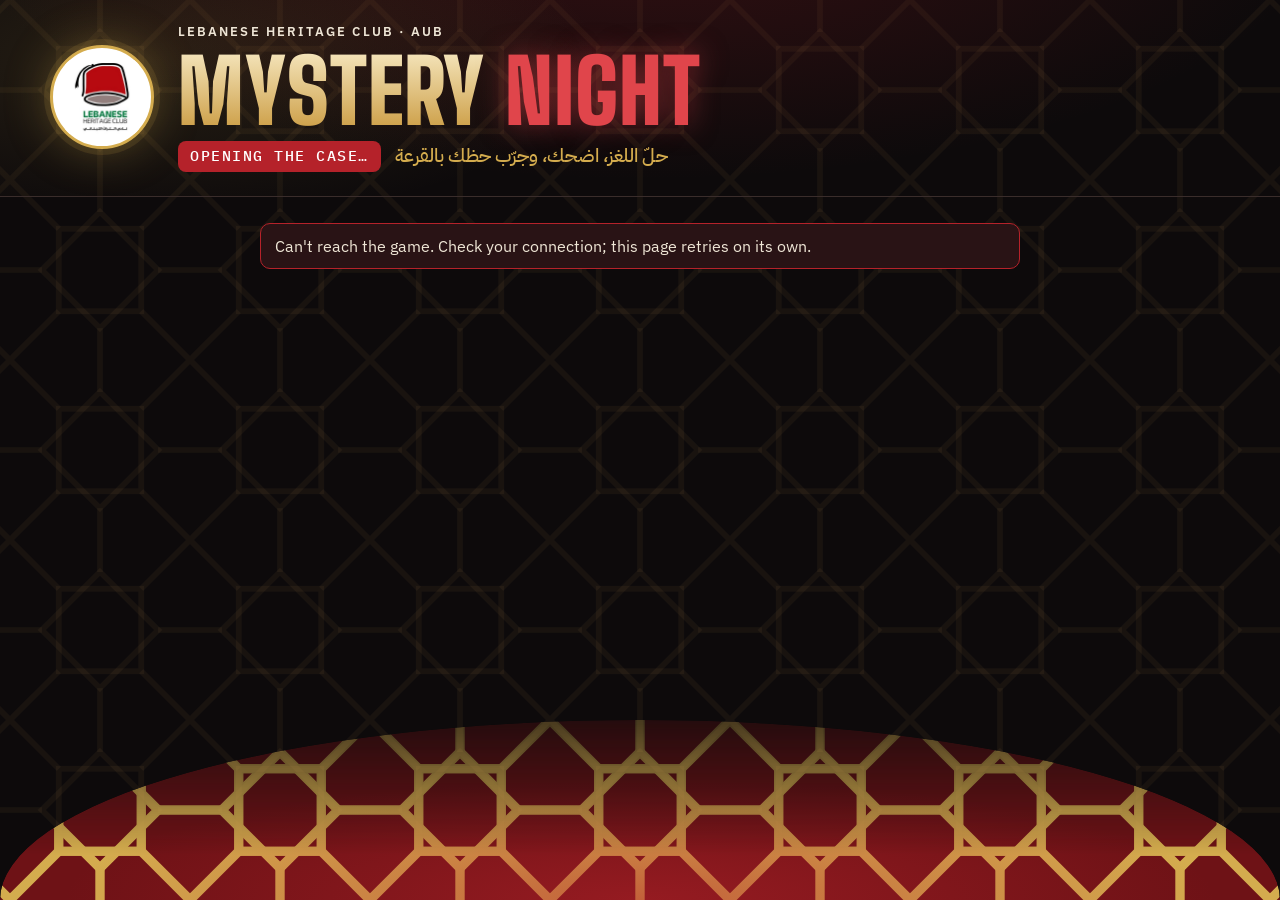
<file: index.html>
<!doctype html>
<html lang="en">
<head>
<meta charset="utf-8">
<meta name="viewport" content="width=device-width, initial-scale=1, viewport-fit=cover">
<meta name="theme-color" content="#0d0a0b">
<title>LHC Mystery Night</title>
<link rel="icon" href="logo.jpg">
<link rel="preconnect" href="https://fonts.googleapis.com">
<link rel="preconnect" href="https://fonts.gstatic.com" crossorigin>
<link rel="stylesheet" href="https://fonts.googleapis.com/css2?family=Big+Shoulders+Display:wght@700;800;900&family=IBM+Plex+Mono:wght@400;500&family=IBM+Plex+Sans:wght@400;500;600;700&family=IBM+Plex+Sans+Arabic:wght@400;500&display=swap">
<link rel="stylesheet" href="style.css">
</head>
<body>
<header class="top gutter">
  <div class="wrap top-inner">
    <div class="badge"><img src="logo.jpg" alt="Lebanese Heritage Club"></div>
    <div class="title-block">
      <span class="eyebrow">Lebanese Heritage Club · AUB</span>
      <h1><span class="r">Mystery</span> <span class="g">Night</span></h1>
      <div class="title-meta"><span class="pill" id="pill">Opening the case…</span><span class="tagline" lang="ar" dir="rtl">حلّ اللغز، اضحك، وجرّب حظك بالقرعة</span></div>
    </div>
  </div>
</header>

<main class="gutter">
  <div class="narrow" id="app" style="padding-top:26px"></div>
</main>
<div class="dome" aria-hidden="true"></div>

<script src="config.js"></script>
<script>
(function () {
  const { SUPABASE_URL, SUPABASE_KEY } = window.MN_CONFIG;
  const TOKEN_KEY = "lhc-mn-team-token";
  const POLL_MS = 3000;
  const ORD = n => { const t = ["th","st","nd","rd"], v = n % 100; return n + (t[(v - 20) % 10] || t[v] || t[0]); };

  let token = null;
  try { token = localStorage.getItem(TOKEN_KEY); } catch (e) {}
  let state = null;          // last server state
  let lastJson = "";
  let ui = { selected: null, confirming: false, busy: false, err: "", netErr: false };
  let draft = { name: "", members: ["", "", "", ""] };

  const app = document.getElementById("app");
  const pill = document.getElementById("pill");
  const esc = s => String(s ?? "").replace(/[&<>"']/g, c => ({ "&": "&amp;", "<": "&lt;", ">": "&gt;", '"': "&quot;", "'": "&#39;" }[c]));

  async function rpc(fn, args) {
    const r = await fetch(`${SUPABASE_URL}/rest/v1/rpc/${fn}`, {
      method: "POST",
      headers: { apikey: SUPABASE_KEY, "Content-Type": "application/json" },
      body: JSON.stringify(args)
    });
    let data = null; try { data = await r.json(); } catch (e) {}
    if (!r.ok) { const e = new Error((data && data.message) || "Something went wrong. Try again."); e.server = true; throw e; }
    return data;
  }

  const SIL = '<svg class="sil" viewBox="0 0 100 100" aria-hidden="true"><path class="body" d="M50 14a19 19 0 1 1 0 38a19 19 0 1 1 0-38zM10 100c0-28 17-42 40-42s40 14 40 42z"/><text x="50" y="44" text-anchor="middle" font-size="26">?</text></svg>';

  function lineup({ interactive }) {
    const picks = {};
    (state.picks || []).forEach(p => picks[p.suspect] = p.stage);
    return `<div class="lineup">${state.suspects.map((n, i) => {
      const out = picks[n] !== undefined;
      const sel = ui.selected === n;
      const tag = interactive && !out ? "button" : "div";
      return `<${tag} class="mug${out ? " out" : ""}${sel ? " sel" : ""}"${tag === "button" ? ` type="button" data-pick="${esc(n)}" aria-pressed="${sel}"` : ""}>
        <div class="shot"><span class="h" style="top:8px">6'</span><span class="h" style="top:50%">5'</span>${SIL}</div>
        <div class="plate"><div class="no">${sel ? "Selected" : "No. " + String(i + 1).padStart(2, "0")}</div><div class="nm">${esc(n)}</div></div>
        ${out ? `<div class="stampmark">You eliminated<small>Stage ${picks[n]}</small></div>` : ""}
      </${tag}>`;
    }).join("")}</div>`;
  }

  function viewRegister() {
    if (state.status === "finished") {
      return `<div class="status-card"><span class="eyebrow">Case closed</span><h2>The game has ended</h2><p class="note">Registration is closed.</p></div>`;
    }
    return `
      <div class="stack">
        <div><h2 style="font-size:clamp(36px,7vw,56px)">Register your team</h2>
          <p class="lede">One phone per team. Enter your team name and all four investigators, then keep this page open for the whole game.</p></div>
        <form class="panel stack" id="reg" novalidate>
          <div><label class="label" for="f-name">Team name</label>
            <input class="field" id="f-name" maxlength="40" autocomplete="off" placeholder="e.g. The Fez Detectives" value="${esc(draft.name)}"></div>
          ${draft.members.map((m, j) => `<div><label class="label" for="f-m${j}">Member ${j + 1}</label>
            <input class="field" id="f-m${j}" data-m="${j}" maxlength="60" autocomplete="off" placeholder="Full name" value="${esc(m)}"></div>`).join("")}
          ${ui.err ? `<p class="err" role="alert">${esc(ui.err)}</p>` : ""}
          <button class="btn btn-primary btn-lg btn-block" type="submit"${ui.busy ? " disabled" : ""}>${ui.busy ? "Registering…" : "Register our team"}</button>
          <p class="note">One registration per team. The club uses your names only for this event.</p>
        </form>
      </div>`;
  }

  function teamHead() {
    return `<div style="display:grid;gap:4px;margin-bottom:18px"><span class="eyebrow">Your team</span>
      <div style="font-family:var(--font-display);font-weight:900;font-size:34px;text-transform:uppercase;line-height:1">${esc(state.team.name)}</div>
      <div class="members">${state.team.members.map(esc).join(" · ")}</div></div>`;
  }

  function viewLobby() {
    return `${teamHead()}
      <div class="status-card panel-gold"><span class="eyebrow">You're registered</span>
        <div class="big">The case opens soon</div>
        <span class="pulse">Waiting for the host to open the first clue</span></div>
      <h3 style="font-size:28px;margin:30px 0 14px">The suspects</h3>
      ${lineup({ interactive: false })}`;
  }

  function viewStage() {
    const s = state.stage;
    const mine = (state.picks || []).find(p => p.stage === s);
    if (mine) {
      return `${teamHead()}
        <div class="status-card panel-gold"><span class="eyebrow">Clue ${s} · locked in</span>
          <div class="big">You eliminated ${esc(mine.suspect)}</div>
          <span class="note">${s < 5 ? "Wait for the next clue." : "That was the final clue. Wait for the host to close the case."}</span></div>
        <h3 style="font-size:28px;margin:30px 0 14px">The suspects</h3>
        ${lineup({ interactive: false })}`;
    }
    const sel = ui.selected;
    const bar = ui.confirming && sel ? `
      <div class="confirm" role="alertdialog" aria-label="Confirm">
        <p>Eliminate <strong>${esc(sel)}</strong>? You can't change it after this.</p>
        ${ui.err ? `<p class="err" role="alert">${esc(ui.err)}</p>` : ""}
        <div class="row2"><button class="btn" type="button" data-act="back">Go back</button>
        <button class="btn btn-primary" type="button" data-act="submit"${ui.busy ? " disabled" : ""}>${ui.busy ? "Sending…" : "Yes, eliminate"}</button></div>
      </div>` : `
      <button class="btn btn-primary btn-lg btn-block" type="button" data-act="confirm"${sel ? "" : " disabled"}>${sel ? "Eliminate " + esc(sel) : "Tap a suspect"}</button>`;
    return `${teamHead()}
      <div style="display:grid;gap:8px;margin-bottom:18px"><span class="eyebrow">Stage ${s} of 5${s === 5 ? " · Final clue" : ""}</span>
        <h2 style="font-size:clamp(48px,10vw,76px)">Clue ${s}</h2>
        <p class="lede" style="margin:0">Read the clue with your team, then choose the suspect you eliminate. Answer once.</p></div>
      ${lineup({ interactive: true })}
      <div class="actionbar">${bar}</div>`;
  }

  function viewFinished() {
    const r = state.rank, n = state.teams;
    if (!r) return `${teamHead()}<div class="status-card"><span class="eyebrow">Case closed</span><div class="big">The game has ended</div></div>`;
    if (r === 1) {
      return `${teamHead()}
        <div class="status-card red-card" style="padding:28px"><span class="eyebrow">Case closed</span>
          <h2 style="font-size:clamp(52px,12vw,96px)">You came 1st</h2>
          <span class="note">Your team cracked the case first. Congratulations, detectives.</span></div>`;
    }
    return `${teamHead()}
      <div class="status-card panel-gold" style="padding:28px"><span class="eyebrow">Case closed</span>
        <h2 style="font-size:clamp(52px,12vw,96px)">You finished ${ORD(r)}</h2>
        <span class="note">Out of ${n} teams. Thanks for playing.</span></div>`;
  }

  function render() {
    if (!state) {
      app.innerHTML = ui.netErr
        ? `<div class="banner">Can't reach the game. Check your connection; this page retries on its own.</div>`
        : `<p class="pulse">Opening the case file…</p>`;
      return;
    }
    pill.textContent = !state.team ? (state.status === "finished" ? "Case closed" : "Team registration")
      : state.status === "lobby" ? "Waiting to start"
      : state.status === "finished" ? "Case closed"
      : `Stage ${state.stage} of 5`;
    let html = !state.team ? viewRegister() : state.status === "lobby" ? viewLobby() : state.status === "finished" ? viewFinished() : viewStage();
    if (ui.netErr) html = `<div class="banner" style="margin-bottom:14px">Connection lost. Retrying…</div>` + html;
    app.innerHTML = html;
  }

  async function refresh() {
    try {
      const s = await rpc("team_state", { p_token: token || "00000000-0000-0000-0000-000000000000" });
      const j = JSON.stringify(s);
      const wasNet = ui.netErr; ui.netErr = false;
      if (j !== lastJson || wasNet) {
        const prev = state;
        state = s; lastJson = j;
        // stage changed or answer recorded: clear selection
        if (!prev || prev.stage !== s.stage || prev.status !== s.status || (prev.picks || []).length !== (s.picks || []).length) {
          ui.selected = null; ui.confirming = false; ui.err = "";
        }
        // don't wipe a half-typed registration form
        if (!(prev && !prev.team && !s.team && s.status !== "finished" && document.getElementById("reg"))) render();
      }
    } catch (e) {
      if (!ui.netErr) { ui.netErr = true; render(); }
    }
  }

  app.addEventListener("input", e => {
    const el = e.target;
    if (el.id === "f-name") draft.name = el.value;
    else if (el.dataset.m !== undefined) draft.members[+el.dataset.m] = el.value;
  });

  app.addEventListener("submit", async e => {
    if (e.target.id !== "reg") return;
    e.preventDefault();
    if (ui.busy) return;
    if (!draft.name.trim()) { ui.err = "Enter a team name."; render(); return; }
    if (draft.members.some(m => !m.trim())) { ui.err = "Enter all four member names."; render(); return; }
    ui.busy = true; ui.err = ""; render();
    try {
      const res = await rpc("register_team", { p_name: draft.name, p_members: draft.members });
      token = res.token;
      try { localStorage.setItem(TOKEN_KEY, token); } catch (err) {}
      ui.busy = false; lastJson = "";
      await refresh();
    } catch (err) {
      ui.busy = false; ui.err = err.server ? err.message : "Couldn't reach the game. Check your connection and try again."; render();
    }
  });

  app.addEventListener("click", async e => {
    const mug = e.target.closest("[data-pick]");
    if (mug) { ui.selected = mug.dataset.pick; ui.confirming = false; ui.err = ""; render(); return; }
    const b = e.target.closest("[data-act]");
    if (!b || b.disabled) return;
    if (b.dataset.act === "confirm") { ui.confirming = true; render(); }
    else if (b.dataset.act === "back") { ui.confirming = false; ui.err = ""; render(); }
    else if (b.dataset.act === "submit") {
      ui.busy = true; ui.err = ""; render();
      try {
        await rpc("submit_answer", { p_token: token, p_stage: state.stage, p_suspect: ui.selected });
        ui.busy = false; lastJson = "";
        await refresh();
      } catch (err) {
        ui.busy = false;
        ui.err = err.server ? err.message : "Couldn't send. Check your connection and try again.";
        lastJson = ""; render(); refresh();
      }
    }
  });

  document.addEventListener("visibilitychange", () => { if (!document.hidden) refresh(); });
  render();
  refresh();
  setInterval(() => { if (!document.hidden && !ui.busy) refresh(); }, POLL_MS);
})();
</script>
</body>
</html>
</file>
<file: style.css>
/* LHC Mystery Night after dark. Spotlit header over a night ground with a faint gold star lattice, dim panels, suspects as silhouettes, oxblood dome closing the page. */
:root {
  --ink: #0d0a0b;
  --panel: #161112;
  --panel-2: #211a1a;
  --line: #3a2d2b;
  --paper: #efe6d6;
  --muted: #a8998a;
  --red: #b5222a;
  --red-hi: #e0454b;
  --on-red: #ffffff;
  --green: #45b36d;
  --gold: #d4ac4e;
  --oxblood: #6e1216;
  --pattern: url("data:image/svg+xml,%3Csvg xmlns='http://www.w3.org/2000/svg' width='96' height='96' viewBox='0 0 96 96'%3E%3Cg fill='none' stroke='%23d4ac4e' stroke-width='5'%3E%3Crect x='26' y='26' width='44' height='44'/%3E%3Cpath d='M48 17L79 48L48 79L17 48Z'/%3E%3Cpath d='M48 0V17M48 79V96M0 48H17M79 48H96M26 26L0 0M70 26L96 0M26 70L0 96M70 70L96 96'/%3E%3C/g%3E%3C/svg%3E");
  --pattern-faint: url("data:image/svg+xml,%3Csvg xmlns='http://www.w3.org/2000/svg' width='96' height='96' viewBox='0 0 96 96'%3E%3Cg fill='none' stroke='%23d4ac4e' stroke-opacity='.06' stroke-width='3'%3E%3Crect x='26' y='26' width='44' height='44'/%3E%3Cpath d='M48 17L79 48L48 79L17 48Z'/%3E%3Cpath d='M48 0V17M48 79V96M0 48H17M79 48H96M26 26L0 0M70 26L96 0M26 70L0 96M70 70L96 96'/%3E%3C/g%3E%3C/svg%3E");
  --font-display: "Big Shoulders Display", "Oswald", "Arial Narrow", Impact, sans-serif;
  --font-body: "IBM Plex Sans", "IBM Plex Sans Arabic", "Helvetica Neue", Arial, sans-serif;
  --font-ar: "IBM Plex Sans Arabic", "Geeza Pro", "Noto Sans Arabic", sans-serif;
  --font-mono: "IBM Plex Mono", ui-monospace, Menlo, monospace;
  --r: 14px;
  --r-sm: 10px;
  color-scheme: dark;
}
* { box-sizing: border-box; }
html { -webkit-text-size-adjust: 100%; }
body {
  margin: 0; min-height: 100vh; display: flex; flex-direction: column;
  background: radial-gradient(ellipse 90% 50% at 50% -10%, rgba(181,34,42,.24), transparent 60%), var(--pattern-faint) center top / 180px 180px, var(--ink);
  color: var(--paper); font-family: var(--font-body); font-size: 16px; line-height: 1.5;
  padding-top: env(safe-area-inset-top, 0px);
}
[hidden] { display: none !important; }
.gutter { padding-left: max(16px, env(safe-area-inset-left, 0px)); padding-right: max(16px, env(safe-area-inset-right, 0px)); }
.wrap { max-width: 1180px; margin: 0 auto; }
.narrow { max-width: 760px; margin: 0 auto; }
main { flex: 1; }
h1, h2, h3 { font-family: var(--font-display); text-transform: uppercase; letter-spacing: .01em; line-height: .95; margin: 0; text-wrap: balance; font-weight: 900; }
.eyebrow { font-weight: 600; font-size: 13px; letter-spacing: .16em; text-transform: uppercase; color: var(--muted); }
button, select, input { font: inherit; color: inherit; }
button { cursor: pointer; }
:focus-visible { outline: 2px solid var(--gold); outline-offset: 2px; }

/* buttons */
.btn { display: inline-flex; align-items: center; justify-content: center; gap: 8px; border: 1px solid var(--line); background: var(--panel-2); border-radius: var(--r-sm); padding: 10px 16px; font-weight: 600; font-size: 15px; transition: background .15s, border-color .15s; }
.btn:hover { border-color: var(--muted); }
.btn-primary { background: var(--red); color: var(--on-red); border-color: var(--red); }
.btn-primary:hover { background: var(--red-hi); border-color: var(--red-hi); }
.btn-danger { background: transparent; color: var(--red-hi); border-color: var(--red); }
.btn-ghost { background: transparent; border-color: transparent; color: var(--muted); padding-inline: 8px; }
.btn-ghost:hover { color: var(--paper); border-color: transparent; }
.btn:disabled { opacity: .45; cursor: not-allowed; }
.btn-lg { font-family: var(--font-display); font-weight: 800; text-transform: uppercase; letter-spacing: .03em; font-size: 24px; line-height: 1; padding: 16px 26px; }
.btn-block { width: 100%; }

/* header */
.top { background: radial-gradient(ellipse 50% 120% at 12% 30%, rgba(212,172,78,.13), transparent 70%); border-bottom: 1px solid var(--line); padding-block: 22px 24px; }
.top-inner { display: flex; flex-wrap: wrap; align-items: center; gap: 14px 24px; }
.badge { flex: none; width: 104px; height: 104px; border-radius: 50%; background: #fff; border: 3px solid var(--gold); overflow: hidden; box-shadow: 0 0 0 6px rgba(212,172,78,.12), 0 0 46px rgba(212,172,78,.35); animation: glow 5s ease-in-out infinite; }
.badge img { width: 100%; height: 100%; object-fit: contain; padding: 12%; display: block; }
@keyframes glow { 0%, 100% { box-shadow: 0 0 0 6px rgba(212,172,78,.12), 0 0 46px rgba(212,172,78,.35); } 45% { box-shadow: 0 0 0 6px rgba(212,172,78,.08), 0 0 30px rgba(212,172,78,.2); } 55% { box-shadow: 0 0 0 6px rgba(212,172,78,.14), 0 0 52px rgba(212,172,78,.4); } }
.title-block { display: grid; gap: 8px; min-width: 0; flex: 1 1 280px; }
.title-block .eyebrow { color: var(--paper); }
.title-block h1 { font-size: clamp(46px, 8vw, 88px); }
.title-block h1 .r { background: linear-gradient(180deg, #f6e7bf 10%, #c8973a 95%); -webkit-background-clip: text; background-clip: text; color: transparent; }
.title-block h1 .g { color: var(--red-hi); text-shadow: 0 0 28px rgba(224,69,75,.5); }
.title-meta { display: flex; flex-wrap: wrap; align-items: center; gap: 8px 14px; }
.pill { font-family: var(--font-mono); font-weight: 500; font-size: 15px; letter-spacing: .1em; text-transform: uppercase; background: var(--red); color: var(--on-red); border-radius: 8px; padding: 4px 12px; }
.tagline { font-family: var(--font-ar); font-size: 19px; color: var(--gold); font-weight: 500; }
@media (max-width: 560px) {
  .top { padding-block: 16px 18px; }
  .badge { width: 72px; height: 72px; border-width: 2px; }
  .title-block { flex-basis: 200px; gap: 6px; }
  .title-block .eyebrow { font-size: 11px; letter-spacing: .12em; }
  .title-block h1 { font-size: 44px; }
  .tagline { font-size: 16px; }
  .pill { font-size: 13px; }
}
@media (prefers-reduced-motion: reduce) { .badge, .pulse::before { animation: none !important; } }

/* panels, forms */
.panel { border: 1px solid var(--line); background: var(--panel); border-radius: var(--r); padding: 20px; }
.panel-gold { border-color: color-mix(in srgb, var(--gold) 40%, var(--line)); background: linear-gradient(180deg, rgba(212,172,78,.07), transparent 60%), var(--panel); }
.stack { display: grid; gap: 14px; }
.label { display: block; font-weight: 600; font-size: 13px; letter-spacing: .14em; text-transform: uppercase; color: var(--muted); margin-bottom: 6px; }
.field { width: 100%; background: var(--panel-2); border: 1px solid var(--line); border-radius: var(--r-sm); padding: 13px 14px; font-size: 17px; }
.field::placeholder { color: color-mix(in srgb, var(--muted) 70%, transparent); }
.field:focus { border-color: var(--gold); outline: none; }
.note { color: var(--muted); font-size: 14px; margin: 0; }
.err { color: var(--red-hi); margin: 0; font-weight: 500; }
.lede { font-size: 18px; color: var(--muted); margin: 8px 0 0; max-width: 56ch; }

/* lineup */
.lineup { display: grid; grid-template-columns: repeat(6, minmax(0, 1fr)); gap: 12px; }
@media (max-width: 900px) { .lineup { grid-template-columns: repeat(3, minmax(0, 1fr)); gap: 10px; } }
.mug { position: relative; display: block; width: 100%; padding: 0; text-align: left; border: 1px solid var(--line); border-radius: var(--r); overflow: hidden; background: var(--panel); color: inherit; transition: border-color .15s, box-shadow .15s, transform .15s; }
button.mug:not(:disabled):hover { border-color: color-mix(in srgb, var(--gold) 60%, var(--line)); }
button.mug:disabled { cursor: default; }
.mug .shot { position: relative; aspect-ratio: 4 / 4.2; max-width: 100%; display: grid; place-items: center; overflow: hidden;
  background: radial-gradient(ellipse 70% 60% at 50% 0%, rgba(239,230,214,.22), transparent 70%), repeating-linear-gradient(to bottom, transparent 0 15px, color-mix(in srgb, var(--paper) 8%, transparent) 15px 16px), linear-gradient(to bottom, #1c1616, #0f0b0c); }
.mug .h { position: absolute; left: 7px; font-family: var(--font-mono); font-size: 9px; color: var(--muted); }
.sil { width: 74%; height: auto; display: block; margin-top: 12%; filter: drop-shadow(0 0 14px rgba(0,0,0,.6)); }
.sil .body { fill: #050304; stroke: color-mix(in srgb, var(--gold) 35%, transparent); stroke-width: 1; }
.sil text { font-family: var(--font-display); font-weight: 900; fill: var(--gold); }
.mug .plate { padding: 8px 10px 10px; border-top: 1px solid var(--line); }
.mug .no { font-family: var(--font-mono); font-size: 11px; color: var(--gold); letter-spacing: .08em; }
.mug .nm { font-weight: 600; font-size: 14px; line-height: 1.25; }
.mug.sel { border-color: var(--red-hi); box-shadow: 0 0 0 2px var(--red-hi), 0 0 30px rgba(224,69,75,.35); }
.mug.sel .no { color: var(--red-hi); }
.mug.out .shot, .mug.out .plate { filter: grayscale(1); opacity: .35; }
.stampmark { position: absolute; z-index: 1; inset: 28% 10px auto; text-align: center; text-transform: uppercase; transform: rotate(-12deg); border: 3px solid var(--red-hi); color: var(--red-hi); font-family: var(--font-display); font-weight: 900; font-size: clamp(13px, 1.5vw, 18px); letter-spacing: .03em; padding: 4px 2px 3px; border-radius: 6px; background: color-mix(in srgb, var(--ink) 60%, transparent); line-height: 1.05; }
.stampmark small { display: block; margin-top: 3px; font-family: var(--font-mono); font-size: 10px; font-weight: 500; letter-spacing: .1em; }
@media (max-width: 900px) { .stampmark { font-size: 12px; inset: 30% 6px auto; } .stampmark small { font-size: 9px; } }

/* status + feature cards */
.status-card { display: grid; gap: 10px; padding: 22px; border-radius: var(--r); border: 1px solid var(--line); background: var(--panel); }
.status-card h2 { font-size: clamp(36px, 7vw, 60px); }
.status-card .big { font-family: var(--font-display); font-weight: 900; text-transform: uppercase; font-size: clamp(30px, 6vw, 44px); line-height: 1; color: var(--paper); }
.red-card { border: 0; color: var(--on-red); background: linear-gradient(90deg, var(--red) 40%, color-mix(in srgb, var(--red) 50%, transparent) 100%), var(--pattern) right center / 96px 96px, var(--red); box-shadow: 0 0 60px rgba(181,34,42,.35); }
.red-card .eyebrow, .red-card .note { color: color-mix(in srgb, var(--on-red) 82%, transparent); }
.pulse { display: inline-flex; align-items: center; gap: 10px; color: var(--gold); font-weight: 600; }
.pulse::before { content: ""; width: 10px; height: 10px; border-radius: 50%; background: var(--gold); box-shadow: 0 0 0 0 rgba(212,172,78,.6); animation: ping 1.8s ease-out infinite; }
@keyframes ping { 0% { box-shadow: 0 0 0 0 rgba(212,172,78,.6); } 100% { box-shadow: 0 0 0 14px rgba(212,172,78,0); } }
.members { color: var(--muted); font-size: 14px; overflow-wrap: anywhere; }

/* sticky action bar (team page) */
.actionbar { position: sticky; bottom: 0; z-index: 5; margin-top: 18px; padding: 14px 0 calc(14px + env(safe-area-inset-bottom, 0px)); background: linear-gradient(to top, var(--ink) 70%, transparent); }
.confirm { display: grid; gap: 12px; padding: 18px; border-radius: var(--r); border: 1px solid var(--red); background: color-mix(in srgb, var(--red) 14%, var(--panel)); }
.confirm p { margin: 0; font-size: 17px; }
.confirm .row2 { display: grid; grid-template-columns: 1fr 1fr; gap: 10px; }

.banner { padding: 10px 14px; border-radius: var(--r-sm); border: 1px solid var(--red); background: color-mix(in srgb, var(--red) 12%, var(--panel)); }

/* dome */
.dome { margin-top: 56px; height: clamp(90px, 16vw, 180px); border-radius: 50% 50% 0 0 / 100% 100% 0 0;
  background: radial-gradient(ellipse 60% 90% at 50% 100%, rgba(181,34,42,.55), transparent 75%), var(--pattern) center top / 180px 180px, var(--oxblood);
  -webkit-mask-image: linear-gradient(to bottom, rgba(0,0,0,.25), #000 75%); mask-image: linear-gradient(to bottom, rgba(0,0,0,.25), #000 75%); }

/* host table */
.table-wrap { overflow-x: auto; border: 1px solid var(--line); border-radius: var(--r); background: var(--panel); }
table { width: 100%; border-collapse: collapse; font-variant-numeric: tabular-nums; min-width: 900px; }
th, td { padding: 10px 12px; text-align: left; border-bottom: 1px solid var(--line); vertical-align: top; }
th { font-weight: 600; font-size: 12px; letter-spacing: .12em; text-transform: uppercase; color: var(--muted); }
tr:last-child td { border-bottom: 0; }
td.n, th.n { text-align: right; }
.total { font-family: var(--font-display); font-weight: 900; font-size: 26px; }
.cell { display: grid; gap: 2px; font-size: 13px; }
.cell .who { font-weight: 600; font-size: 14px; }
.cell .meta { font-family: var(--font-mono); font-size: 11px; color: var(--muted); }
.ok { color: var(--green); }
.no { color: var(--red-hi); }
.tag { display: inline-block; font-family: var(--font-mono); font-size: 11px; padding: 1px 6px; border-radius: 4px; background: var(--panel-2); }
.tag.ok { background: color-mix(in srgb, var(--green) 20%, transparent); }
.tag.no { background: color-mix(in srgb, var(--red) 20%, transparent); }
.x { border: 0; background: none; color: var(--muted); font-size: 12px; padding: 0; text-decoration: underline; justify-self: start; }
.x:hover { color: var(--red-hi); }
.steps { display: flex; flex-wrap: wrap; gap: 6px; }
.steps button { min-width: 48px; }
.steps button.now { background: var(--red); border-color: var(--red); color: var(--on-red); }
.steps button.done { color: var(--paper); }
.kpis { display: flex; flex-wrap: wrap; gap: 10px; }
.kpi { padding: 12px 16px; border: 1px solid var(--line); border-radius: var(--r); background: var(--panel); min-width: 150px; }
.kpi b { display: block; font-family: var(--font-display); font-size: 32px; font-weight: 900; line-height: 1; }
</file>
